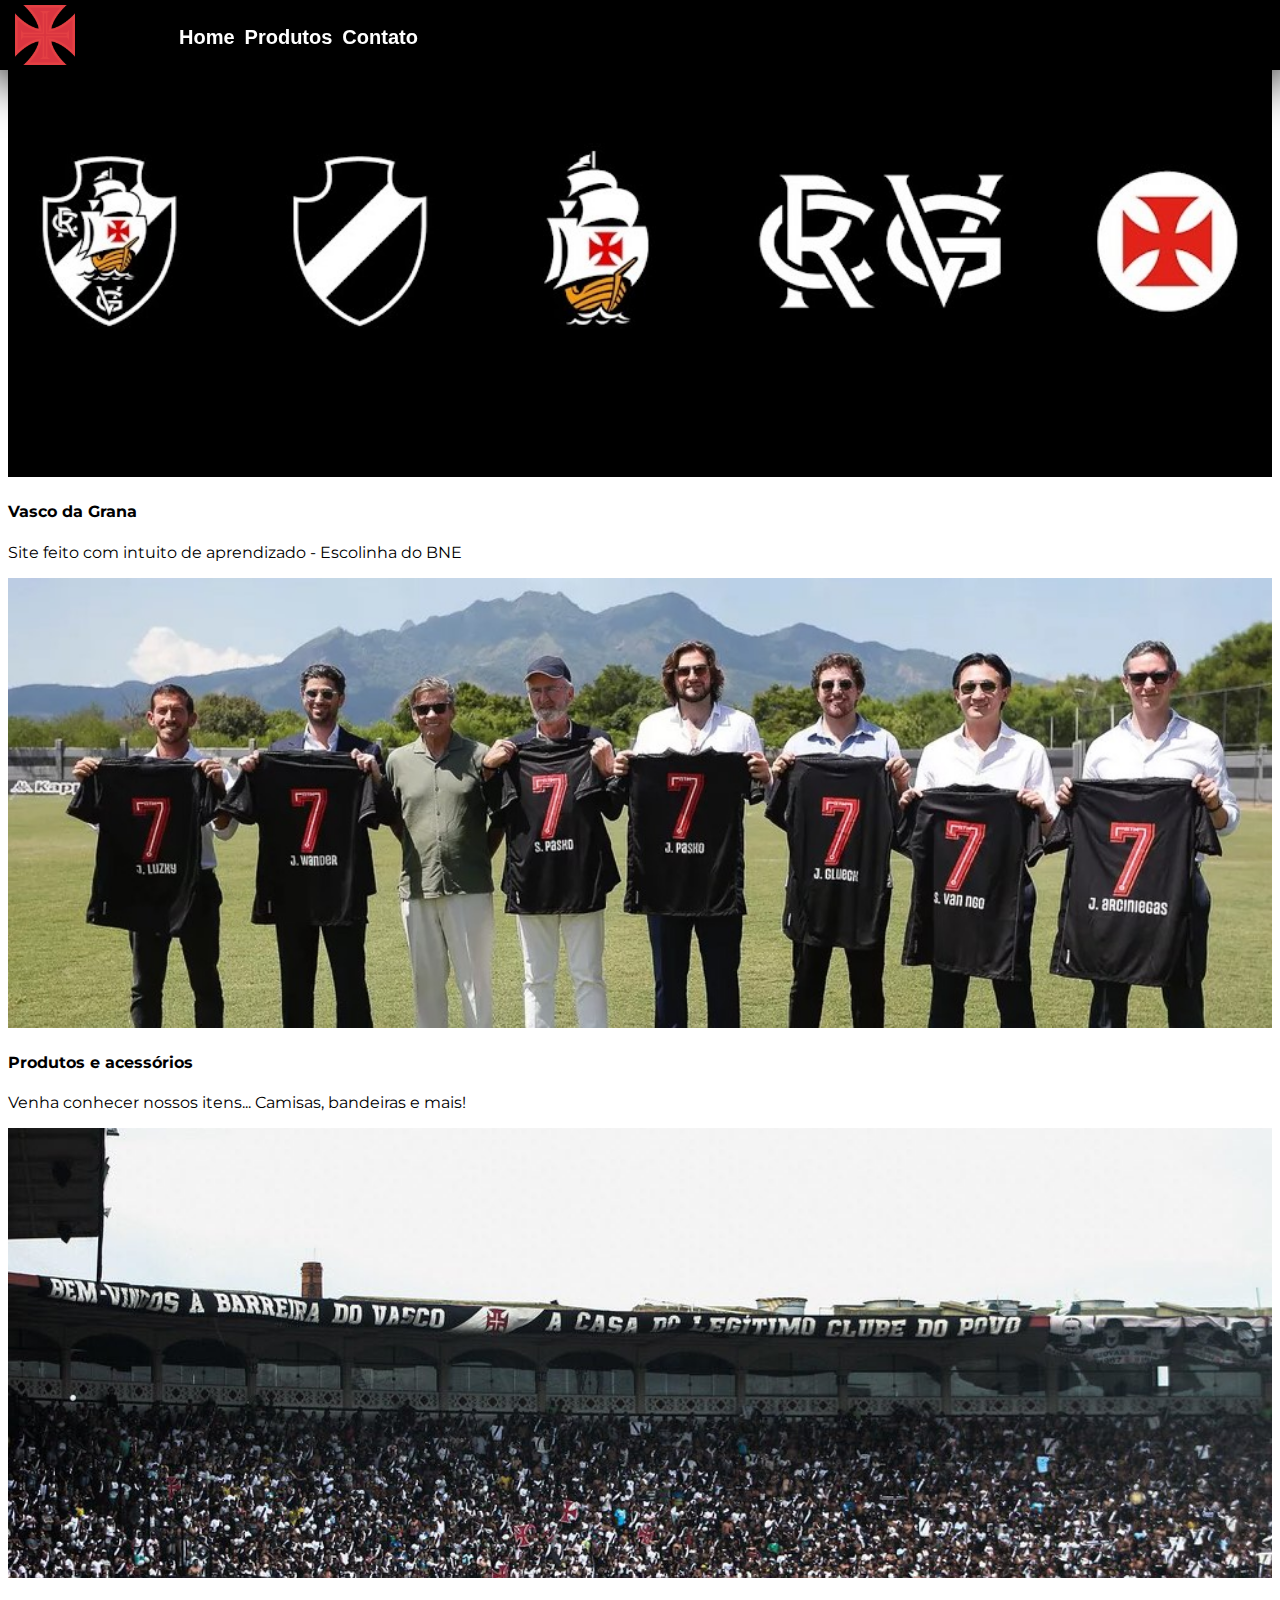
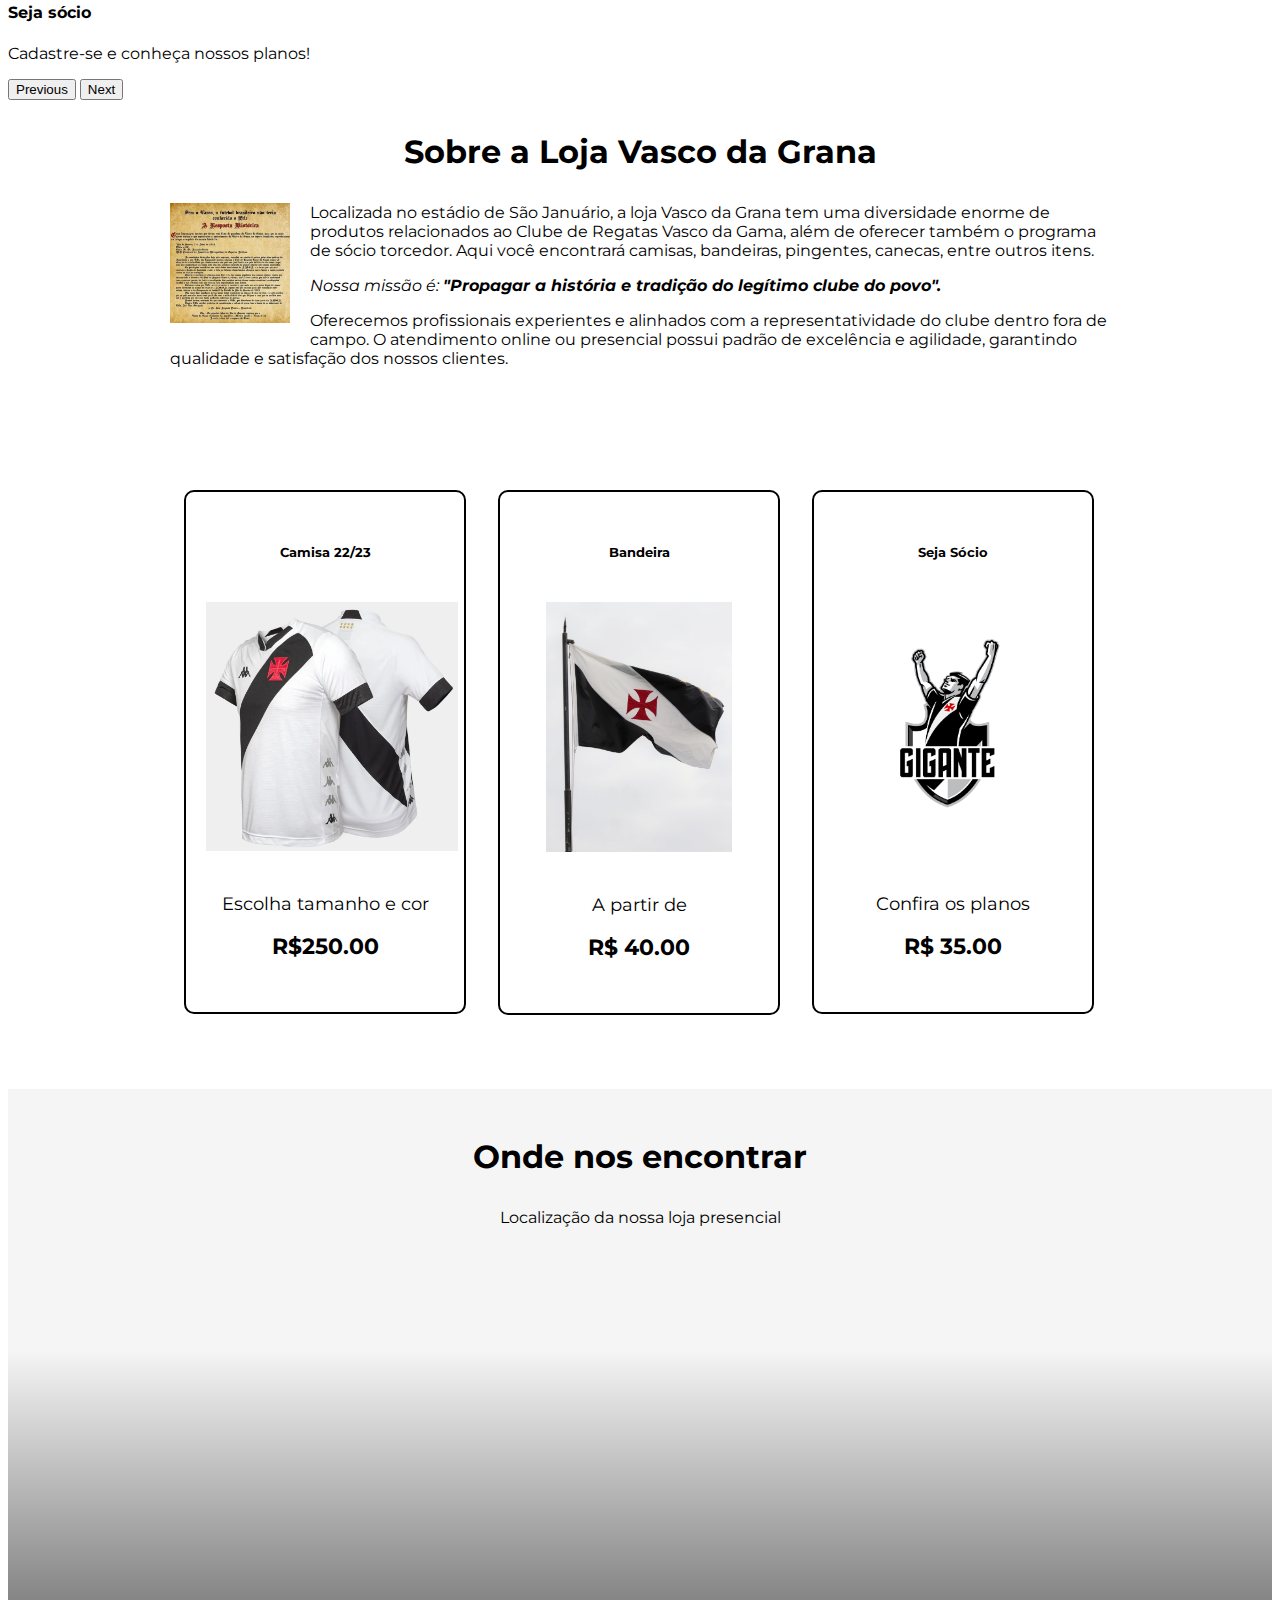
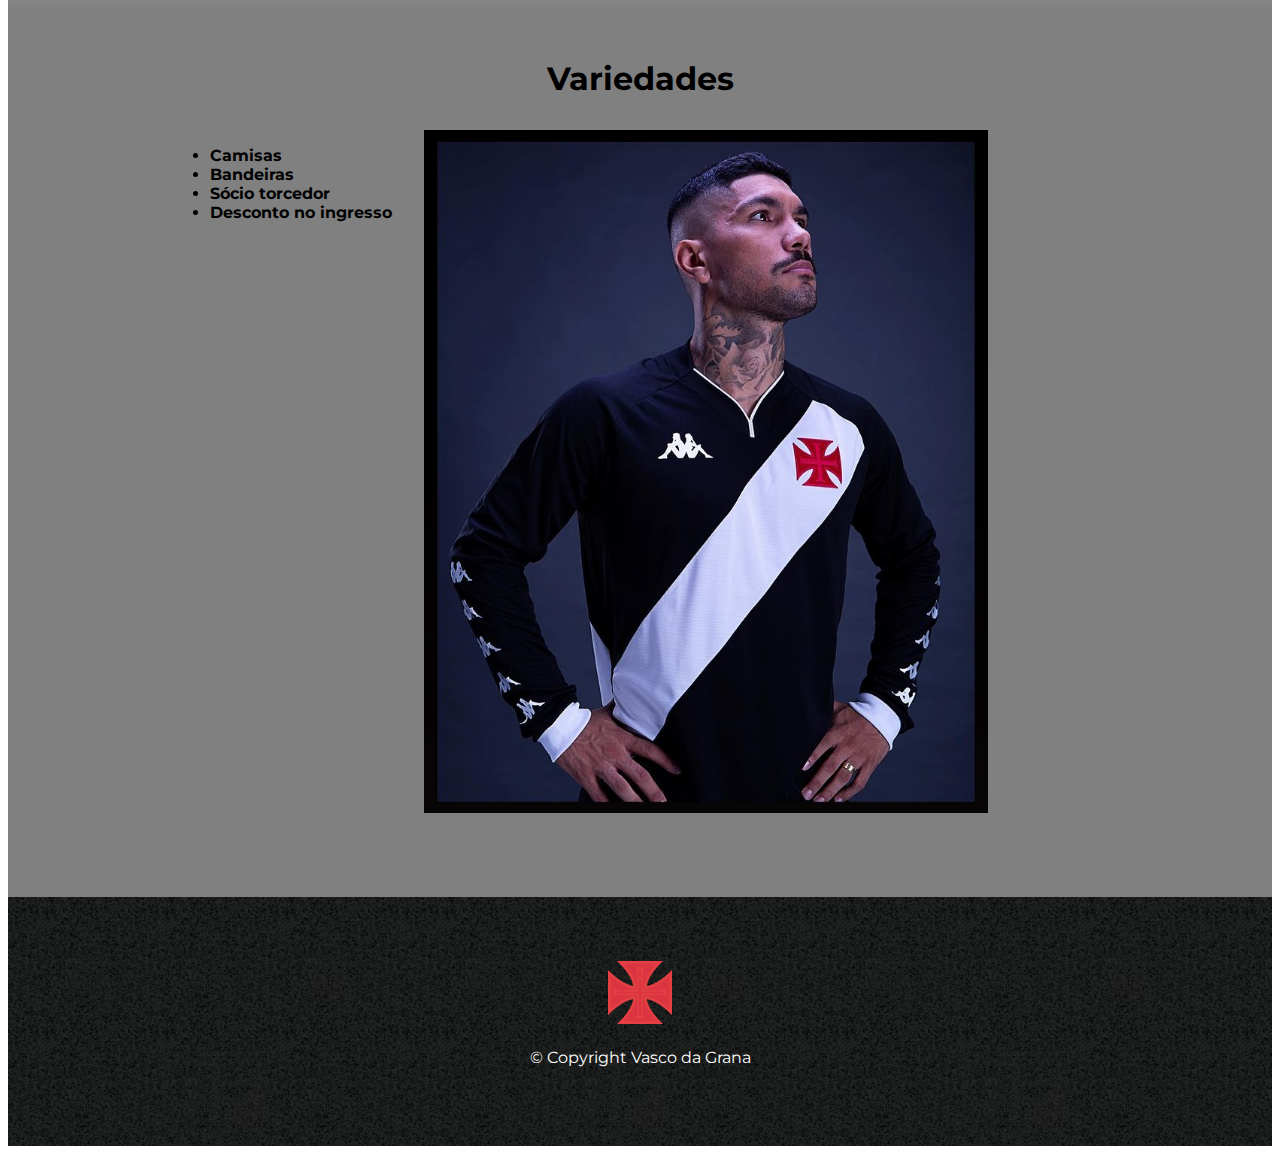
<file: Index.html>
<!DOCTYPE html>

<html lang = "pt-br">
    
    <head>
        <meta charset="utf-8">
        <meta name="viewport" content="width=device-width, initial-scale=1">
        <title>Vasco Da Grana</title>
        <link href="https://cdn.jsdelivr.net/npm/bootstrap@5.2.0/dist/css/bootstrap.min.css" rel="stylesheet" integrity="sha384-gH2yIJqKdNHPEq0n4Mqa/HGKIhSkIHeL5AyhkYV8i59U5AR6csBvApHHNl/vI1Bx" crossorigin="anonymous">
        <link rel="stylesheet" type="text/css" href="style.css">
        <link href="https://fonts.googleapis.com/css2?family=Montserrat&display=swap"
        rel="stylesheet">
    </head>

    <body>
        <header class = "cabecalho">
            <div class="caixa">
                <div class="menuBtn">MENU</div>
                <nav class = "navegacao">
                    <img class="logo_navbar" src="cruz_de_malta.png" alt="Logo da Lek's Barbar">
                    <ul>
                        <li><a href="Index.html">Home</a></li>
                        <li><a href= "produtos.html">Produtos</a></li>
                        <li><a href="contato.html">Contato</a></li>
                    </ul>
                </nav>
            </div>
        </header>
        
        <main>
            <section class="carrossel">
                <div id="carouselExampleCaptions" class="carousel slide" data-bs-ride="false">
                    <div class="carousel-indicators">
                      <button type="button" data-bs-target="#carouselExampleCaptions" data-bs-slide-to="0" class="active" aria-current="true" aria-label="Slide 1"></button>
                      <button type="button" data-bs-target="#carouselExampleCaptions" data-bs-slide-to="1" aria-label="Slide 2"></button>
                      <button type="button" data-bs-target="#carouselExampleCaptions" data-bs-slide-to="2" aria-label="Slide 3"></button>
                    </div>
                    <div class="carousel-inner">
                      <div class="carousel-item active">
                        <img class="imagem_carrossel" src="vasco_carrossel.jpg" class="d-block w-100" alt="...">
                        <div class="carousel-caption d-none d-md-block">
                          <h4>Vasco da Grana</h4>
                          <p>Site feito com intuito de aprendizado - Escolinha do BNE</p>
                        </div>
                      </div>
                      <div class="carousel-item">
                        <a href= "produtos.html">
                            <img class="imagem_carrossel" src="camisas_e_acessorios.jpg" class="d-block w-100" alt="...">
                        </a>
                        <div class="carousel-caption d-none d-md-block">
                          <h4>Produtos e acessórios</h4>
                          <p>Venha conhecer nossos itens... Camisas, bandeiras e mais!</p>
                        </div>
                      </div>
                      <div class="carousel-item">
                        <a href="contato.html">
                            <img class="imagem_carrossel" src="socio_gigante.jpg" class="d-block w-100" alt="...">
                        </a>
                        <div class="carousel-caption d-none d-md-block">
                          <h4>Seja sócio</h4>
                          <p>Cadastre-se e conheça nossos planos!</p>
                        </div>
                      </div>
                    </div>
                    <button class="carousel-control-prev" type="button" data-bs-target="#carouselExampleCaptions" data-bs-slide="prev">
                      <span class="carousel-control-prev-icon" aria-hidden="true"></span>
                      <span class="visually-hidden">Previous</span>
                    </button>
                    <button class="carousel-control-next" type="button" data-bs-target="#carouselExampleCaptions" data-bs-slide="next">
                      <span class="carousel-control-next-icon" aria-hidden="true"></span>
                      <span class="visually-hidden">Next</span>
                    </button>
                </div>
            </section>
            
            <section class="sobre">
                <div class="sobre-conteudo">
                    <h2 class="titulo-principal">Sobre a Loja Vasco da Grana</h2>
                    <img class = "resposta_historica" src="resposta historica.jpg" alt="resposta historica do crvg">
                    <p>Localizada no estádio de São Januário, a loja Vasco da Grana tem uma diversidade enorme de produtos relacionados ao Clube de Regatas Vasco da Gama,
                         além de oferecer também o programa de sócio torcedor. Aqui você encontrará camisas, bandeiras, pingentes, canecas, entre outros itens. 
                    </p>
                    <p>
                   <em> Nossa missão é: <b>"Propagar a história e tradição do legítimo clube do povo".</b></em>
                   </p>
                   <p>
                       Oferecemos profissionais experientes e alinhados com a representatividade do clube dentro fora de campo. 
                       O atendimento online ou presencial possui padrão de excelência e agilidade, garantindo qualidade e satisfação dos nossos clientes.
                   </p>
                </div>
            </section>

            <ul class="produtos">
                <li>
                    <h5>Camisa 22/23</h5>
                    <img class="camisa" src="camisa_22_23.jpg">
                    <p class="produtos-descricao">Escolha tamanho e cor</p>
                    <p class="produtos-preco">R$250.00</p>
                </li>
                <li>
                    <h5>Bandeira</h5>
                    <img class="bandeira" src="bandeira.jpg">
                    <p class="produtos-descricao">A partir de</p>
                    <p class="produtos-preco">R$ 40.00</p>
                </li>
                <li>
                    <h5>Seja Sócio</h5>
                    <img class="socio" src="socio_torcedor.png">
                    <p class="produtos-descricao">Confira os planos</p>
                    <p class="produtos-preco">R$ 35.00</p>
                </li>
            </ul>
            
            <section class="externos">
                <h3 class="titulo-principal">Onde nos encontrar</h3>
                <p>Localização da nossa loja presencial</p>
                <div class="mapa">
                    <iframe src="https://www.google.com/maps/embed?pb=!1m18!1m12!1m3!1d3675.6019040204455!2d-43.230231385508795!3d-22.891159843067484!2m3!1f0!2f0!3f0!3m2!1i1024!2i768!4f13.1!3m3!1m2!1s0x997eea386659df%3A0x915e7bfd2cc5d456!2sS%C3%A3o%20Janu%C3%A1rio%20Stadium!5e0!3m2!1sen!2sbr!4v1647707822580!5m2!1sen!2sbr" 
                    width="100%" height="300" style="border:0;" allowfullscreen="" loading="lazy"></iframe>
                </div>

            </section>
            <section class="variedades">
                <h3 class="titulo-principal">Variedades</h3>
                <div class="conteudo-variedades">
                    <ul class="lista-variedades">
                        <li class= "itens">Camisas</li>
                        <li class= "itens">Bandeiras</li>
                        <li class= "itens">Sócio torcedor</li>
                        <li class= "itens">Desconto no ingresso</li>
                    </ul><img src="Camisa-titular-do-Vasco-da-Gama-2022-2023-.jpg" class="imagem-variedades">
                </div>
            </section>
        </main>
        <script src="https://cdn.jsdelivr.net/npm/bootstrap@5.2.0/dist/js/bootstrap.bundle.min.js" integrity="sha384-A3rJD856KowSb7dwlZdYEkO39Gagi7vIsF0jrRAoQmDKKtQBHUuLZ9AsSv4jD4Xa" crossorigin="anonymous"></script>
        <script src="https://cdn.jsdelivr.net/npm/@popperjs/core@2.11.5/dist/umd/popper.min.js" integrity="sha384-Xe+8cL9oJa6tN/veChSP7q+mnSPaj5Bcu9mPX5F5xIGE0DVittaqT5lorf0EI7Vk" crossorigin="anonymous"></script>
        <script src="https://cdn.jsdelivr.net/npm/bootstrap@5.2.0/dist/js/bootstrap.min.js" integrity="sha384-ODmDIVzN+pFdexxHEHFBQH3/9/vQ9uori45z4JjnFsRydbmQbmL5t1tQ0culUzyK" crossorigin="anonymous"></script>
    </body>
    <footer class = "rodape">
        <div>                
            <img class="logo_copyright" src="cruz_de_malta.png" alt="Cruz de Malta">
            <p class = "copyright">&copy; Copyright Vasco da Grana</p>
        </div>
    </footer>
</html>
</file>
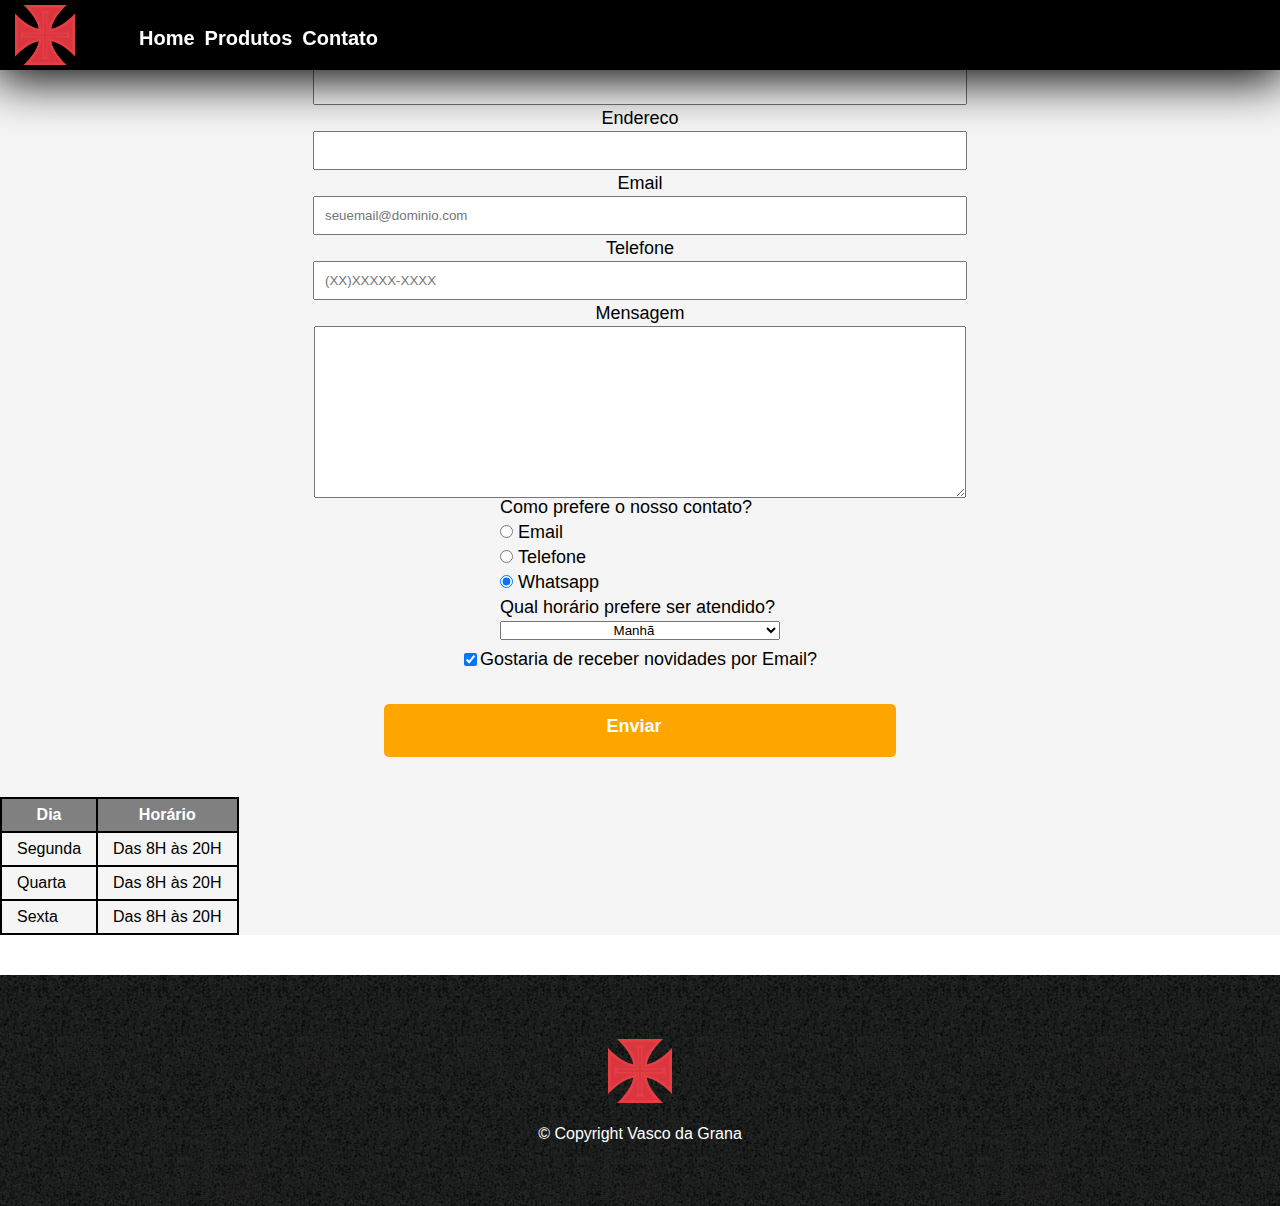
<file: contato.html>
<!DOCTYPE html>
<html>
    <head>
        <meta charset="UTF-8">
        <title>Contato - Lek's Barber</title>
        <link rel="stylesheet" href="reset.css">
        <link rel="stylesheet" href="style.css">
    </head>
    <body>
        <header class = "cabecalho">
            <div class="caixa">
                <div class="menuBtn">MENU</div>
                <nav class = "navegacao">
                    <img class="logo_navbar" src="cruz_de_malta.png" alt="Logo da Lek's Barbar">
                    <ul>
                        <li><a href="Index.html">Home</a></li>
                        <li><a href= "produtos.html">Produtos</a></li>
                        <li><a href="contato.html">Contato</a></li>
                    </ul>
                </nav>
            </div>
        </header>
    <main class="principal">
        <form class="formulario">
            <label class = "Rotulo" for="nomeEsobrenome">Nome e Sobrenome</label>
            <input class = "Entrada" type= "text" id="nomeEsobrenome" required> 
            <label class = "Rotulo" for="endereco">Endereco</label>
            <input class = "Entrada" type= "text" id="endereco"> 
            <label class = "Rotulo" for="email">Email</label>
            <input class = "Entrada" type= "email" id="email" placeholder="seuemail@dominio.com"> 
            <label class = "Rotulo" for="Telefone">Telefone</label>
            <input class = "Entrada" type= "tel" id="Telefone" placeholder="(XX)XXXXX-XXXX"> 
            <label class = "Rotulo" for="Mensagem">Mensagem</label>
            <textarea class = "Entrada"cols="90" rows="10" id="Mensagem"></textarea>  
            <fieldset>
                <legend class="radio">Como prefere o nosso contato?</legend>
                <label class = "radio" for="radio-email"> <input class = "radio" type= "radio" name ="contato" value="Email" id="radio-email">Email</label>
                <label class = "radio" for="radio-telefone"><input class = "radio" type= "radio" name ="contato" value="Telefone" id="radio-telefone">Telefone</label>
                <label class = "radio" for="radio-whatsapp"><input class = "radio" type= "radio" name ="contato" value="Whats-app" id="radio-whatsapp" checked>Whatsapp</label>
                
                <legend class="radio">Qual horário prefere ser atendido?</legend>
                <select class="turno">
                    <option>Manhã</option>
                    <option>Tarde</option>
                    <option>Noite</option>
                </select>
            </fieldset>
            <label class="checkbox"><input type="checkbox" checked>Gostaria de receber novidades por Email?</label>
            <input class = "Botao" type="submit" value="Enviar">
        </form>
        <table class="tabela">
            <thead class="TH">
                <tr>
                    <th class="itemTH">Dia</th>
                    <th class="itemTH">Horário</th>
                </tr>
            </thead>
            <tbody class="TB">
                <tr>
                    <td class="itemTB">Segunda</td>
                    <td class="itemTB">Das 8H às 20H</td>
                </tr>
                <tr>
                    <td class="itemTB">Quarta</td>
                    <td class="itemTB">Das 8H às 20H</td>
                </tr>
                <tr>
                    <td class="itemTB">Sexta</td>
                    <td class="itemTB">Das 8H às 20H</td>
                </tr>

            </tbody>
        </table>
    </main>
    </body>
    <footer class = "rodape">
        <div>                
            <img class="logo_copyright" src="cruz_de_malta.png" alt="Cruz de Malta">
            <p class = "copyright">&copy; Copyright Vasco da Grana</p>
        </div>
    </footer>
</html>
</file>
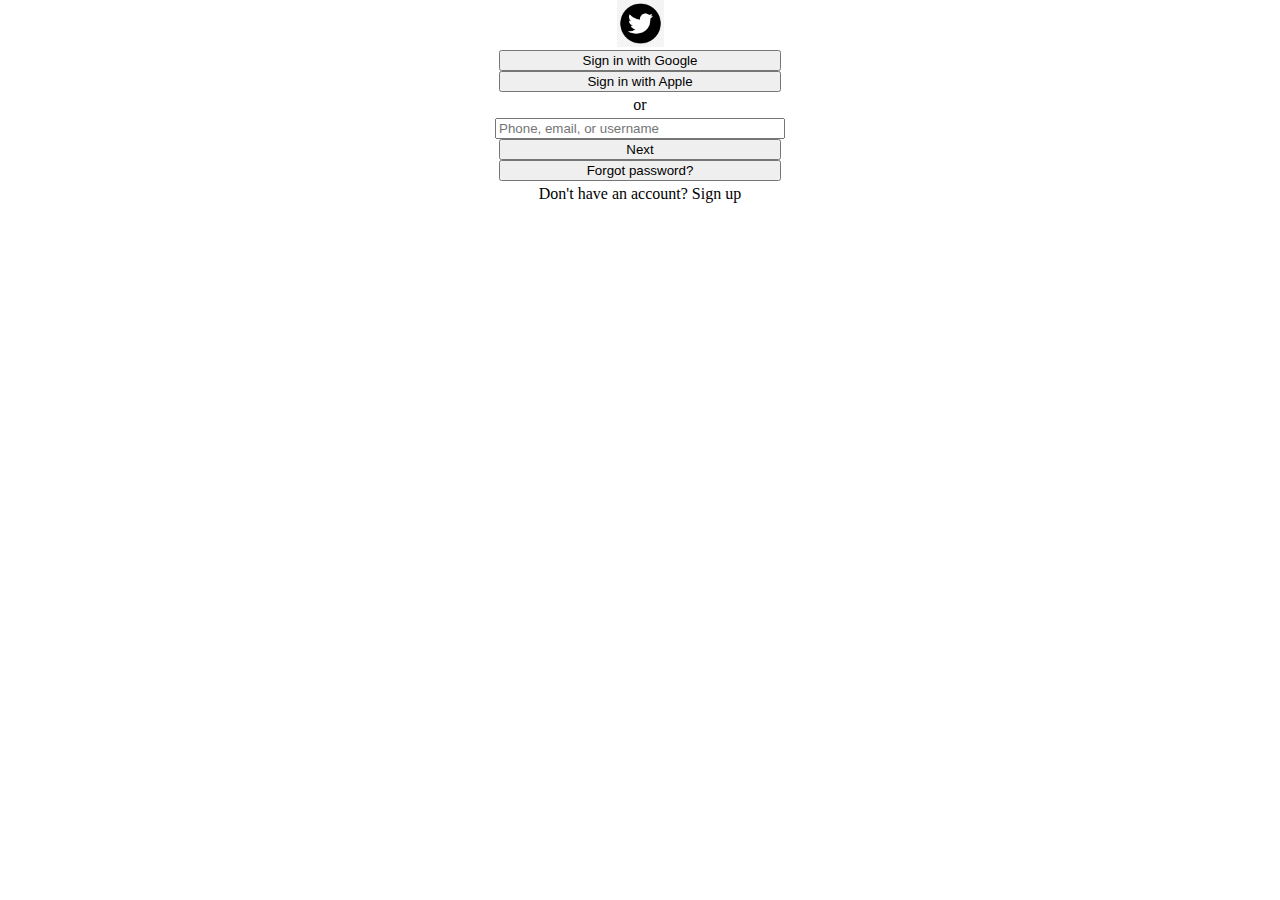
<file: twitter/index2.html>
<!DOCTYPE html>
<html>
    <head>
        <meta charset="UTF-8">
        <title>Twitter</title>
        <link rel="stylesheet" href="reset.css">
        <link rel="stylesheet" href="style2.css">
    </head>
    <body>
        <main class="principal">
            <div class="Imagemdiv">
                <img class="imagem" src="twitter.png">
            </div>
            <div class="Entrada">
                <input class="Botao" type="submit" value="Sign in with Google">
                <input class="Botao" type="submit" value="Sign in with Apple">
                <p class="frase">or</p>
                <div class="texto">
                    <input class="Botao" type="text" placeholder="Phone, email, or username">
                </div>
                <input class="Botao" type="submit" value="Next">
                <input class="Botao" type="submit" value="Forgot password?">
                <p class="frase">Don't have an account? Sign up</p> 
            </div>
        </main>
    </body>
</html>
</file>
<file: style.css>
body{
    font-family: 'Montserrat', sans-serif;
}

.caixa
{
    width: 100%;
    position: relative;
    margin: 0 auto;

}
.navegacao
{
    position: fixed;
    right: 0px;
    top: -300px;
    background-color: rgb(0, 0, 0);
    width: 100%;
    display: flex;
    flex-direction: row;
    align-items: center;
    transition: top 1s;
    height: 60px;
    padding: 5px;
    box-shadow: 5px 10px 50px #000000;
}

.logo_navbar{
    margin-left: 20px;
    height: 100%;
}

.navegacao ul{
    display: flex;
    flex-direction: row;
    margin-left: 4em;
    font-family: Verdana, Geneva, Tahoma, sans-serif;
    width: 100%;
}
.navegacao ul li a{
    color: white;
}
.menuBtn{
    padding: 25px; 
    background-color: rgb(255, 255, 255);
    position: fixed;
    font-family: Verdana, Geneva, Tahoma, sans-serif;
    font-weight: bold;
    top: 0;
    left: 0;
}

.menuBtn:hover ~.navegacao
{
    top: 0px !important;
}

.navegacao:hover
{
    top: 0px !important;
}

.navegacao li
{
    display: inline;
    margin: 5px 10px 0 0;
}
.navegacao a
{
    font-weight: bold;
    font-size: 20px;
    color: black;
    text-decoration: none;
    text-transform: capitalize;
}
.navegacao a:hover
{
    color: rgb(151, 151, 136);
}
.navegacao a:active
{
    color: green;
}

.produtos
{
    width: 940px;
    margin: 10px auto;
    padding: 50px 0;
}
.produtos li
{
    display: inline-block;
    text-align: center;
    width: 30%;
    vertical-align: top;
    margin: 1.5%;
    padding: 30px 20px;
    box-sizing: border-box;
    /*Borda declarada com cor, tamanho e estilo*/
    border: black 2px solid;
    border-radius: 10px;
}
.produtos li:hover
{
    border-color: rgb(177, 177, 0);
}
.produtos li:active
{
    border-color: green;
}
.produtos h5
{
    font-weight: bold;
}
.produtos li:hover h5
{
    font-size: 22px;
}
.produtos li img{

    margin: 20px 0;
}
.produtos-descricao
{
    font-size: 18px;
}
.produtos-preco
{
    font-size: 22px;
    font-weight: bold;
    margin-top: 10px;
}
@media screen and (max-width:900px){
    .produtos{
        display: flex;
        flex-direction: column;
        justify-content: center;
        align-items: center;
        gap:20px;
    }
}

.rodape
{
    text-align: center;
    background: url("bg.jpg");
    padding: 0% 0 5%;
}
.copyright
{
    color: white;
    margin-top: 20px;
}
.logo_copyright{

    width: 5%;
    margin-top: 5%;
}

/* CSS da pagina de contato */
.sobre-conteudo
{
    width: 940px;
    margin: 0 auto;
    padding: 2em 0;
}
.formulario
{
    margin: 40px 0;
    display: flex;
    flex-direction: column;
    align-items: center;
}
.Rotulo
{
    margin: 4px 0;
    display: block;
    font-size: 18px;
}
.Entrada
{
    padding: 10px 0 10px 10px;
    width: 50%;
}
.radio
{
    margin: 4px 0;
    font-size: 18px;
    display: flex;
    margin: 2px 5px 5px 0px;
}
.checkbox
{

    font-size: 18px;
    display: flex;
    margin: 10px 0px 20px -3px;
}
.turno
{
    width: 100%;
    text-align: center;
}
.Botao{
    margin-top: 15px;
    display: block;
    width: 40%;
    padding: 12px 12px 20px 0;
    background-color: orange;
    border: none;
    border-radius: 5px;
    color: white;
    font-size: 18px;
    font-weight: bold;
    cursor: pointer;
    transition: 0.7s all;
}
.Botao:hover
{
    background-color: green;
    transform: scale(1.1);    
}
.tabela
{
    margin: 20px 0 40px;
}
.TH
{
    background-color: grey;
    color: white;
    font-weight: bold;
}
.itemTH, .itemTB
{
    border: 2px solid black;
    padding: 8px 15px;
}

/* CSS da home */
.imagem_carrossel{
    object-fit: cover;
    height: 50vh;
    width: 100%;
}
.imagem_carrossel_dois{
    object-fit: cover;
    height: 50vh;
}
.banner
{
    width: 100%;
}
.titulo-principal
{
    text-align: center;
    font-size: 2em;
    margin: 0 0 1em 0;
    clear: left;
}
.principal{
    background: whitesmoke;
}
.principal p
{
    margin: 0 0 1em;
}
.principal b{

    font-weight: bold;
}
.principal em{

    font-style: italic;
}

.resposta_historica{

    width: 120px;
    float:left;
    margin: 0 20px 20px 0;
}

.imagem-variedades{

    width: 60%;
    margin: 0 0 2em 2em;
}
.camisa{

    width: 106%;
}
.bandeira, .pingente_vasco{

    width: 78%;
}
.socio{
    width:74%;
}
.externos{
    padding: 3em 0;
    background: linear-gradient(whitesmoke 50%, gray);
}
.externos p
{
    margin: 0 0 2em;
    text-align: center;
}
.mapa{
    width: 940px;
    margin: 0 auto;
}
.itens{

    margin: 0 0 1em 0.5e;
    font-weight: bold;
}

.video{
    width: 560px;
    margin: 1em auto;
}
.conteudo-variedades{
    width: 940px;
    margin: 0 auto;
}
.lista-variedades{
    display: inline-block;
    vertical-align: top;
}
.variedades{
    background: gray;
    padding: 3em 0;
}
</file>
<file: twitter/style2.css>
.principal
{
    width: 940px;
    margin: 0 auto;
}
.imagem
{
    width: 5%;
}
.Imagemdiv
{
    text-align: center;
}
.Entrada
{
    text-align: center;
}
.Botao
{
    display: block;
    margin: 0 auto;
    width: 30%;
}
.frase
{
    margin: 5px;
}
</file>
